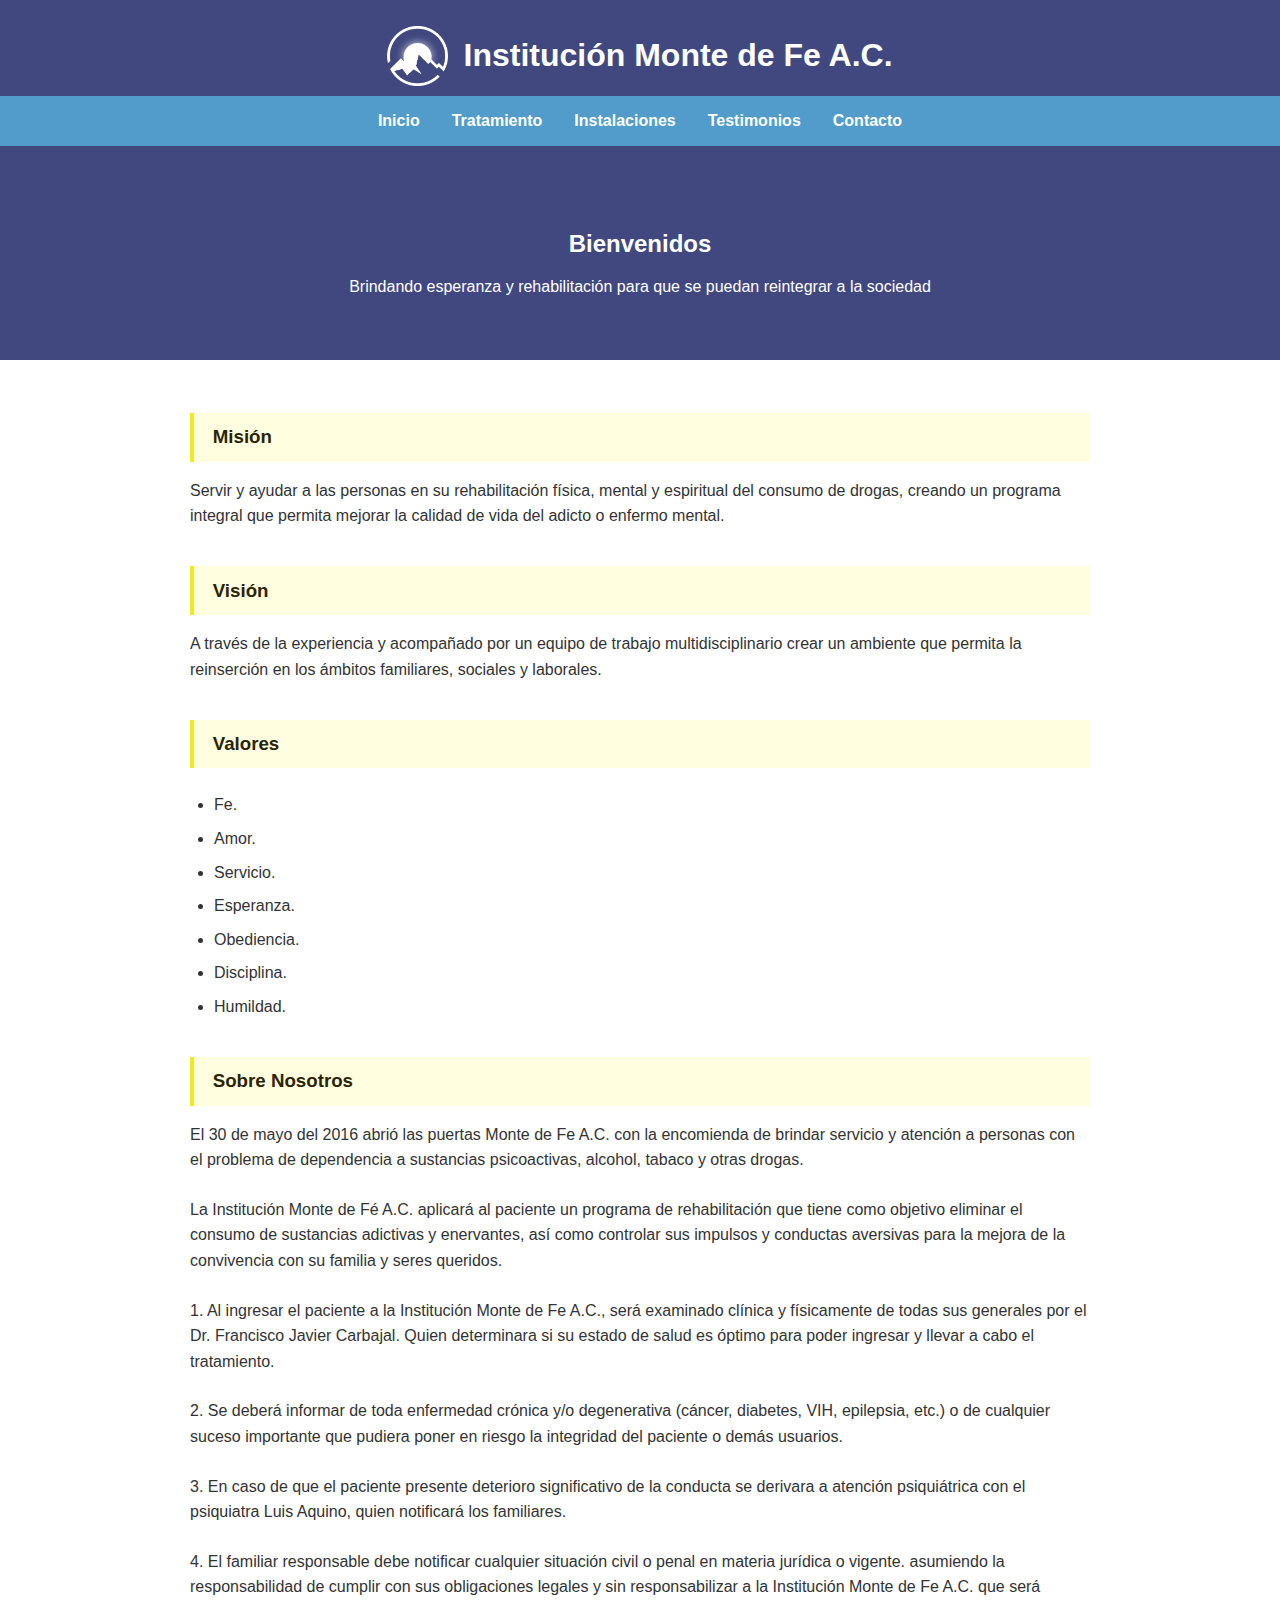
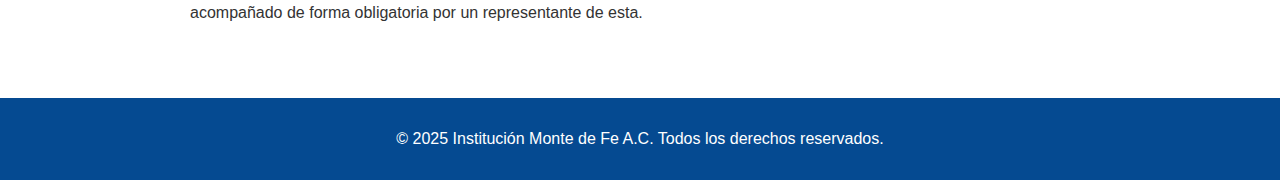
<file: index.html>
<!DOCTYPE html>
<html lang="es">
<head>
    <meta charset="UTF-8">
    <meta name="viewport" content="width=device-width, initial-scale=1.0">
    <title>Institución Monte de Fe A.C.</title>
    <link rel="stylesheet" href="css/estilo.css">
    <link rel="icon" type="image/png" href="img/img0.png">
</head>
<body>
    <header>
        <div class="logo-nav">
            <img src="img/img1.png" alt="Logo Institución Monte de Fe A.C." class="logo">
            <h1>Institución Monte de Fe A.C.</h1>
        </div>
<div class="menu-toggle" onclick="document.body.classList.toggle('menu-open')">☰</div>
        <nav>
            <ul>
                <li><a href="index.html">Inicio</a></li>
                <li><a href="tratamiento.html">Tratamiento</a></li>
                <li><a href="instalaciones.html">Instalaciones</a></li>
                <li><a href="testimonios.html">Testimonios</a></li>
                <li><a href="contacto.html">Contacto</a></li>
            </ul>
        </nav>
    </header>

    <section class="hero">
        <h2>Bienvenidos</h2>
        <p>Brindando esperanza y rehabilitación para que se puedan reintegrar a la sociedad</p>
    </section>

    <section class="contenido">
        <h3>Misión</h3>
        <p>Servir y ayudar a las personas en su rehabilitación física, mental y espiritual del consumo de drogas, creando un programa integral que permita mejorar la calidad de vida del adicto o enfermo mental.</p>

        <h3>Visión</h3>
        <p>A través de la experiencia y acompañado por un equipo de trabajo multidisciplinario crear un ambiente que permita la reinserción en los ámbitos familiares, sociales y laborales.</p>

	<h3>Valores</h3>
        <p><ul>
            <li>Fe.</li>
            <li>Amor.</li>
            <li>Servicio.</li>
            <li>Esperanza.</li>
            <li>Obediencia.</li>
            <li>Disciplina.</li>
            <li>Humildad.</li>
        </ul></p>
	
	<h3>Sobre Nosotros</h3>
        <p>El 30 de mayo del 2016 abrió las puertas Monte de Fe A.C. con la encomienda de brindar servicio y atención a personas con el problema de dependencia a sustancias psicoactivas, alcohol, tabaco y otras drogas.</p>
	<p>La Institución Monte de Fé A.C. aplicará al paciente un programa de rehabilitación que tiene como objetivo eliminar el consumo de sustancias adictivas y enervantes, así como controlar sus impulsos y conductas aversivas para la mejora de la convivencia con su familia y seres queridos.</p>
	<p>1. Al ingresar el paciente a la Institución Monte de Fe A.C., será examinado clínica y físicamente de todas sus generales por el Dr. Francisco Javier Carbajal. Quien determinara si su estado de salud es óptimo para poder ingresar y llevar a cabo el tratamiento.</p>
	<p>2. Se deberá informar de toda enfermedad crónica y/o degenerativa (cáncer, diabetes, VIH, epilepsia, etc.) o de cualquier suceso importante que pudiera poner en riesgo la integridad del paciente o demás usuarios.</p>
	<p>3. En caso de que el paciente presente deterioro significativo de la conducta se derivara a atención psiquiátrica con el psiquiatra Luis Aquino, quien
notificará los familiares.</p>
	<p>4. El familiar responsable debe notificar cualquier situación civil o penal en materia jurídica o vigente. asumiendo la responsabilidad de cumplir con sus obligaciones legales y sin responsabilizar a la Institución Monte de Fe A.C. que será acompañado de forma obligatoria por un representante de esta.</p>
    </section>

    <footer>
        <p>&copy; 2025 Institución Monte de Fe A.C. Todos los derechos reservados.</p>
    </footer>
</body>
</html>
</file>
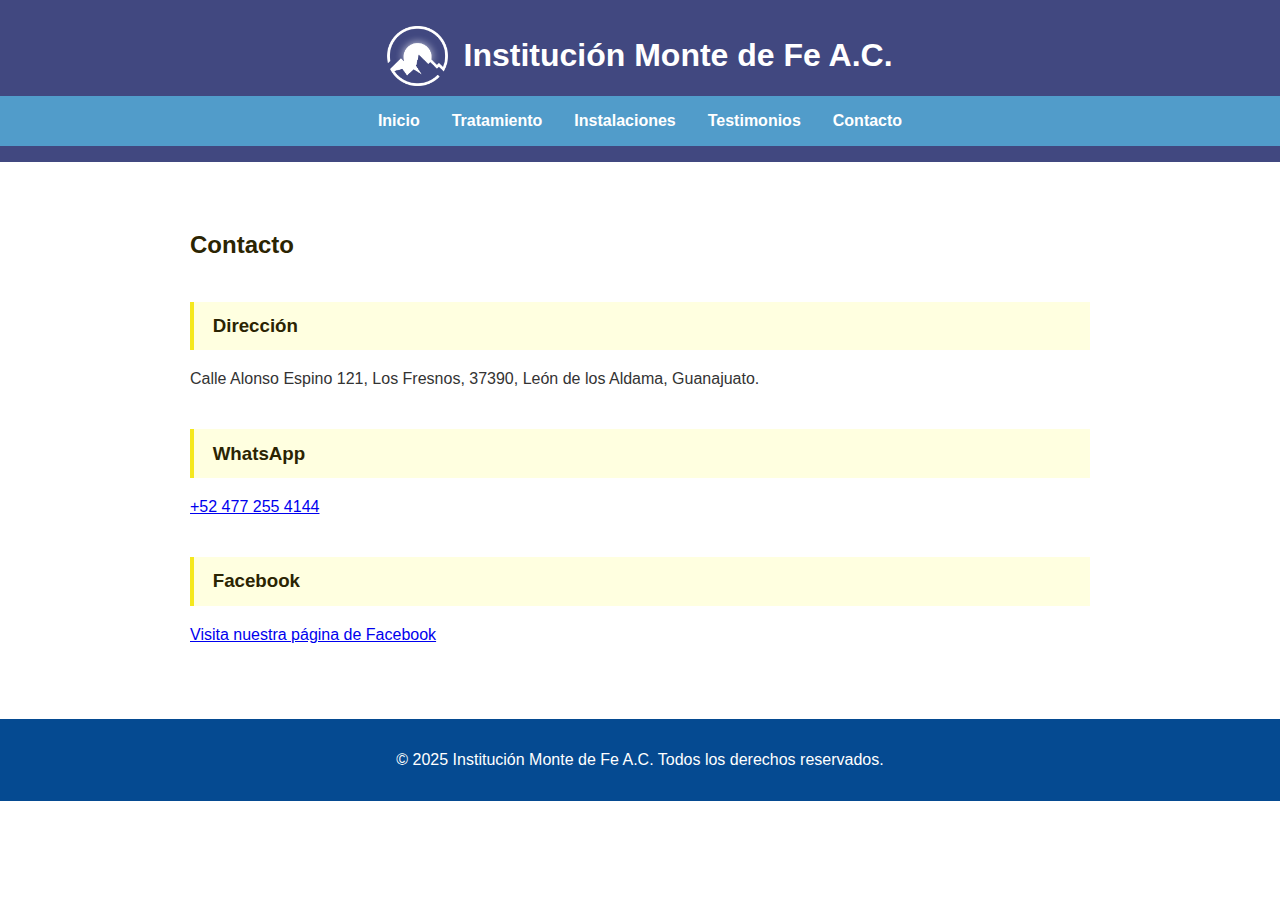
<file: contacto.html>
<!DOCTYPE html>
<html lang="es">
<head>
    <meta charset="UTF-8" />
    <meta name="viewport" content="width=device-width, initial-scale=1" />
    <title>Contacto – Institución Monte de Fe A.C.</title>
    <link rel="stylesheet" href="css/estilo.css" />
    <link rel="icon" type="image/png" href="img/img0.png">
</head>
<body>
    <header>
        <div class="logo-nav">
            <img src="img/img1.png" alt="Logo Institución Monte de Fe A.C." class="logo" />
            <h1>Institución Monte de Fe A.C.</h1>
        </div>
<div class="menu-toggle" onclick="document.body.classList.toggle('menu-open')">☰</div>
        <nav>
            <ul>
                <li><a href="index.html">Inicio</a></li>
                <li><a href="tratamiento.html">Tratamiento</a></li>
                <li><a href="instalaciones.html">Instalaciones</a></li>
                <li><a href="testimonios.html">Testimonios</a></li>
                <li><a href="contacto.html">Contacto</a></li>
            </ul>
        </nav>
    </header>

    <section class="contenido">
        <h2>Contacto</h2>
        <h3>Dirección</h3>
        <p>Calle Alonso Espino 121, Los Fresnos, 37390, León de los Aldama, Guanajuato.</p>

        <h3>WhatsApp</h3>
        <p><a href="https://wa.me/524772554144" target="_blank" rel="noopener noreferrer">+52 477 255 4144</a></p>

        <h3>Facebook</h3>
        <p>
            <a href="https://www.facebook.com/p/Casa-Hogar-Monte-de-FÉ-AC-100068543980866/" target="_blank" rel="noopener noreferrer">
                Visita nuestra página de Facebook
            </a>
        </p>
    </section>

    <footer>
        <p>&copy; 2025 Institución Monte de Fe A.C. Todos los derechos reservados.</p>
    </footer>
</body>
</html>
</file>
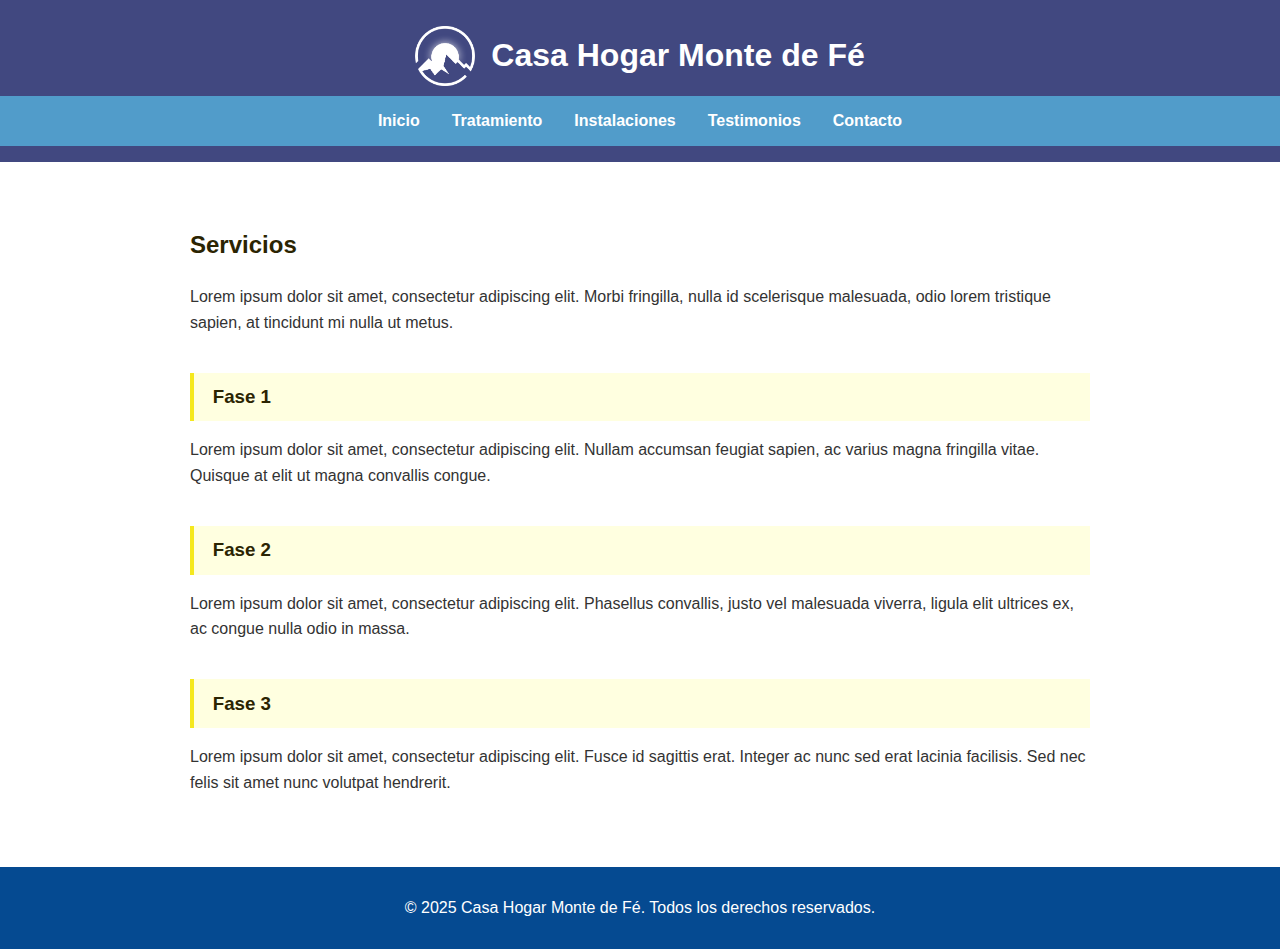
<file: servicios.html>
<!DOCTYPE html>
<html lang="es">
<head>
    <meta charset="UTF-8">
    <meta name="viewport" content="width=device-width, initial-scale=1.0">
    <title>Servicios – Casa Hogar Monte de Fé</title>
    <link rel="stylesheet" href="css/estilo.css">
</head>
<body>
    <header>
        <div class="logo-nav">
            <img src="img/img1.png" alt="Logo Casa Hogar Monte de Fé" class="logo">
            <h1>Casa Hogar Monte de Fé</h1>
        </div>
        <nav>
            <ul>
                <li><a href="index.html">Inicio</a></li>
                <li><a href="tratamiento.html">Tratamiento</a></li>
                <li><a href="#">Instalaciones</a></li>
                <li><a href="testimonios.html">Testimonios</a></li>
                <li><a href="#">Contacto</a></li>
            </ul>
        </nav>
    </header>

    <section class="contenido">
        <h2>Servicios</h2>

        <p>Lorem ipsum dolor sit amet, consectetur adipiscing elit. Morbi fringilla, nulla id scelerisque malesuada, odio lorem tristique sapien, at tincidunt mi nulla ut metus.</p>

        <h3>Fase 1</h3>
        <p>Lorem ipsum dolor sit amet, consectetur adipiscing elit. Nullam accumsan feugiat sapien, ac varius magna fringilla vitae. Quisque at elit ut magna convallis congue.</p>

        <h3>Fase 2</h3>
        <p>Lorem ipsum dolor sit amet, consectetur adipiscing elit. Phasellus convallis, justo vel malesuada viverra, ligula elit ultrices ex, ac congue nulla odio in massa.</p>

        <h3>Fase 3</h3>
        <p>Lorem ipsum dolor sit amet, consectetur adipiscing elit. Fusce id sagittis erat. Integer ac nunc sed erat lacinia facilisis. Sed nec felis sit amet nunc volutpat hendrerit.</p>
    </section>

    <footer>
        <p>&copy; 2025 Casa Hogar Monte de Fé. Todos los derechos reservados.</p>
    </footer>
</body>
</html>
</file>
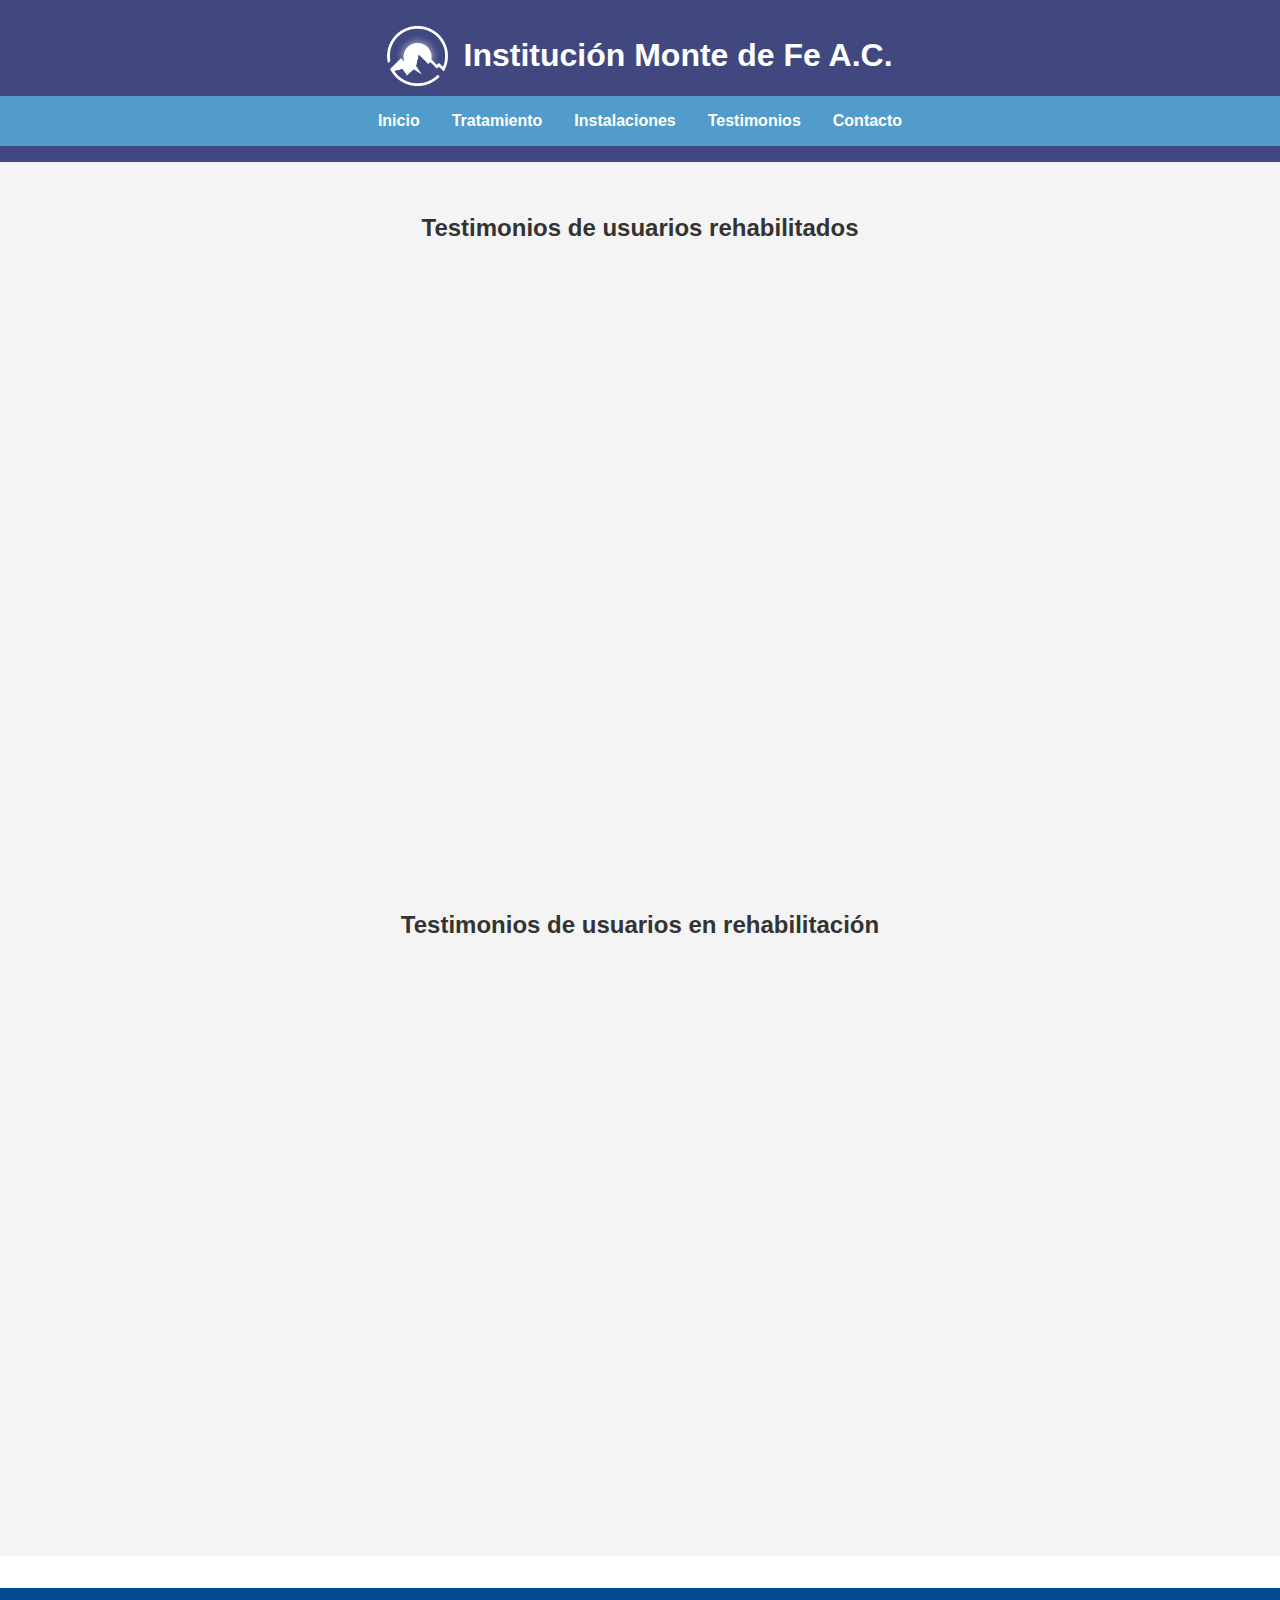
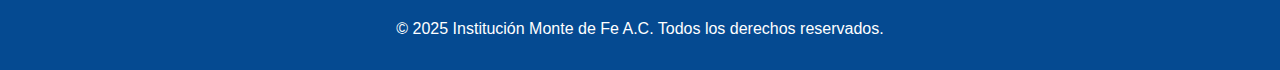
<file: testimonios.html>
<!DOCTYPE html>
<html lang="es">
<head>
    <meta charset="UTF-8">
    <meta name="viewport" content="width=device-width, initial-scale=1.0">
    <title>Testimonios – Institución Monte de Fe A.C.</title>
    <link rel="stylesheet" href="css/estilo.css">
    <link rel="icon" type="image/png" href="img/img0.png">
</head>
<body>
    <header>
        <div class="logo-nav">
            <img src="img/img1.png" alt="Logo Institución Monte de Fe A.C." class="logo">
            <h1>Institución Monte de Fe A.C.</h1>
        </div>
<div class="menu-toggle" onclick="document.body.classList.toggle('menu-open')">☰</div>
        <nav>
            <ul>
                <li><a href="index.html">Inicio</a></li>
                <li><a href="tratamiento.html">Tratamiento</a></li>
                <li><a href="instalaciones.html">Instalaciones</a></li>
                <li><a href="testimonios.html">Testimonios</a></li>
                <li><a href="contacto.html">Contacto</a></li>
            </ul>
        </nav>
    </header>

    <section class="testimonios">
        <h2>Testimonios de usuarios rehabilitados</h2>
        <div class="carrusel">
            <div class="video">
                <iframe src="https://youtube.com/embed/nmK36Ao6vos" frameborder="0" allowfullscreen></iframe>
            </div>
            <div class="video">
                <iframe src="https://youtube.com/embed/AhjNzOh-uVo" frameborder="0" allowfullscreen></iframe>
            </div>
            <div class="video">
                <iframe src="https://youtube.com/embed/mx91EpP3RPs" frameborder="0" allowfullscreen></iframe>
            </div>
	    <div class="video">
                <iframe src="https://youtube.com/embed/QQvW9xBbhEI" frameborder="0" allowfullscreen></iframe>
            </div>

        </div>
    </section>

    <section class="testimonios">
        <h2>Testimonios de usuarios en rehabilitación</h2>
        <div class="carrusel">
            <div class="video">
                <iframe src="https://youtube.com/embed/miOaXhp-ZEw" frameborder="0" allowfullscreen></iframe>
            </div>
            <div class="video">
                <iframe src="https://youtube.com/embed/xOblzk5GWzQ" frameborder="0" allowfullscreen></iframe>
            </div>
        </div>
    </section>

    <footer>
        <p>&copy; 2025 Institución Monte de Fe A.C. Todos los derechos reservados.</p>
    </footer>
</body>
</html>
</file>
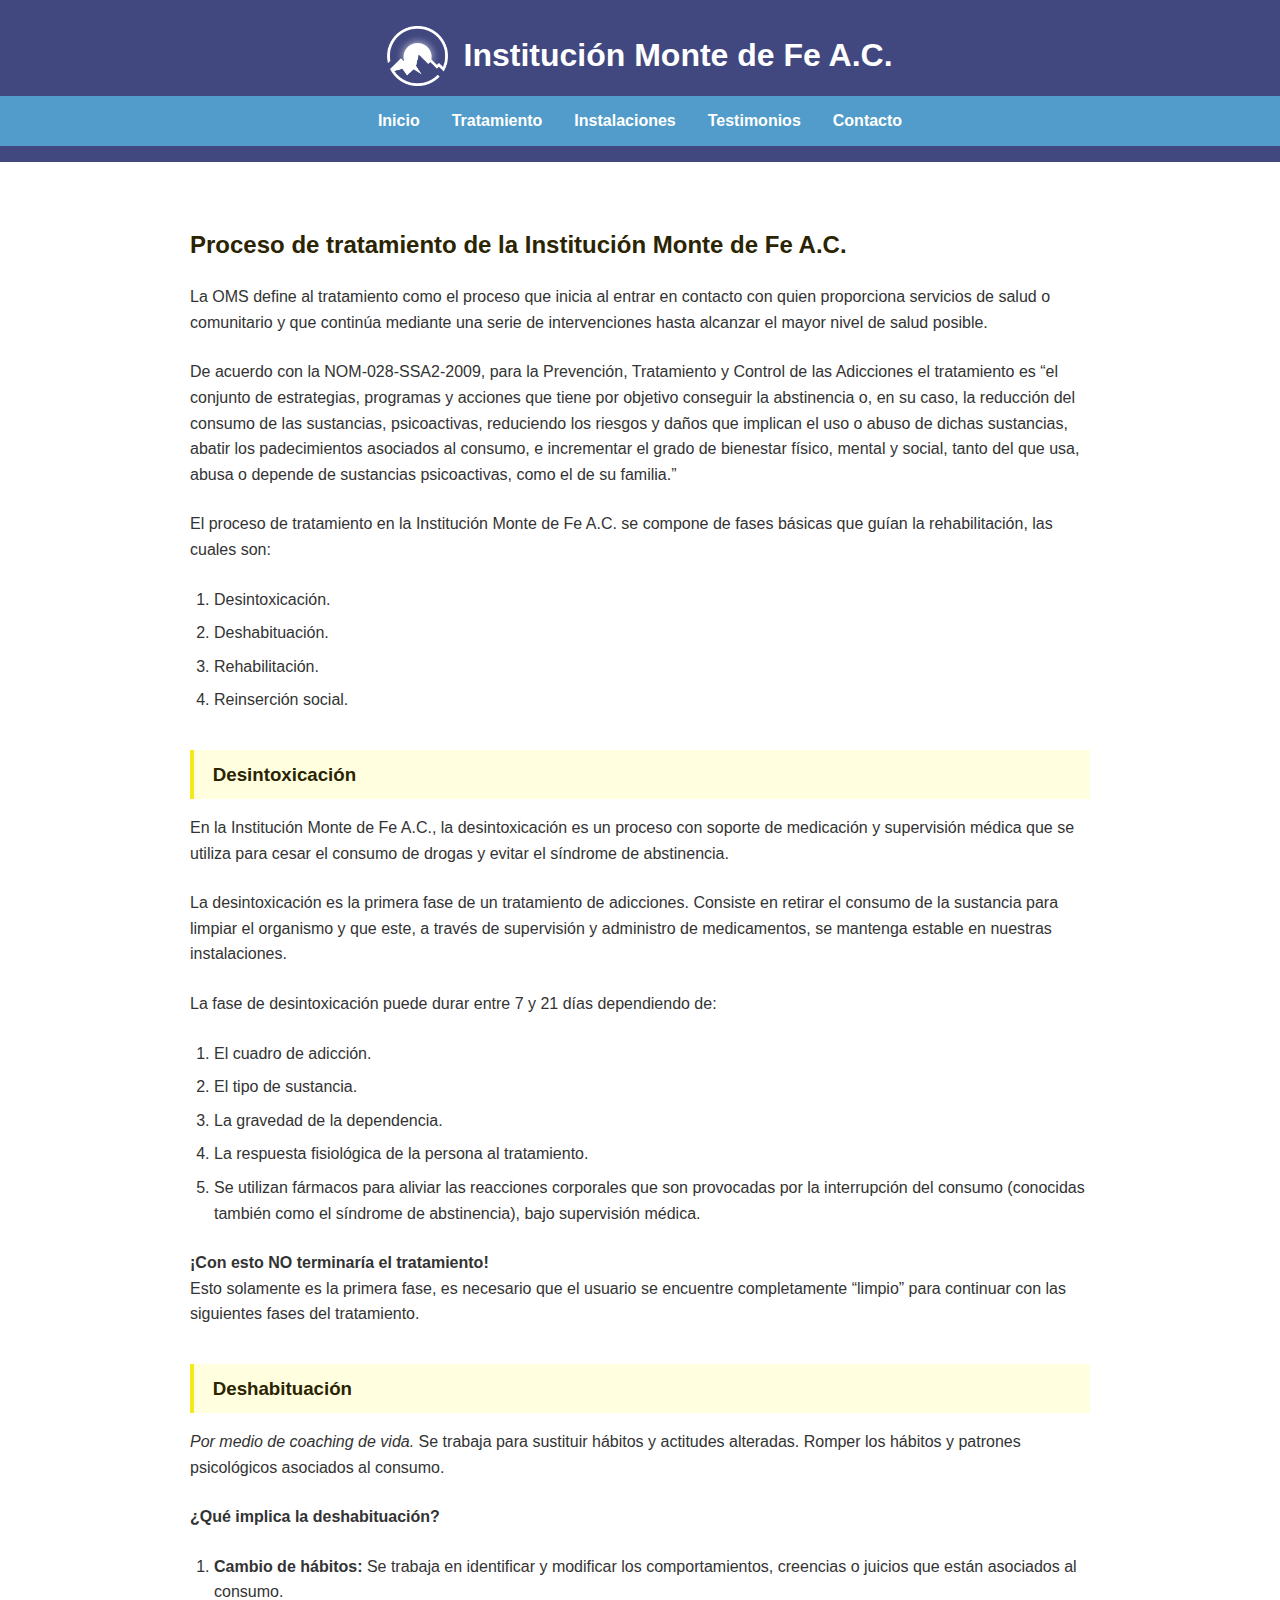
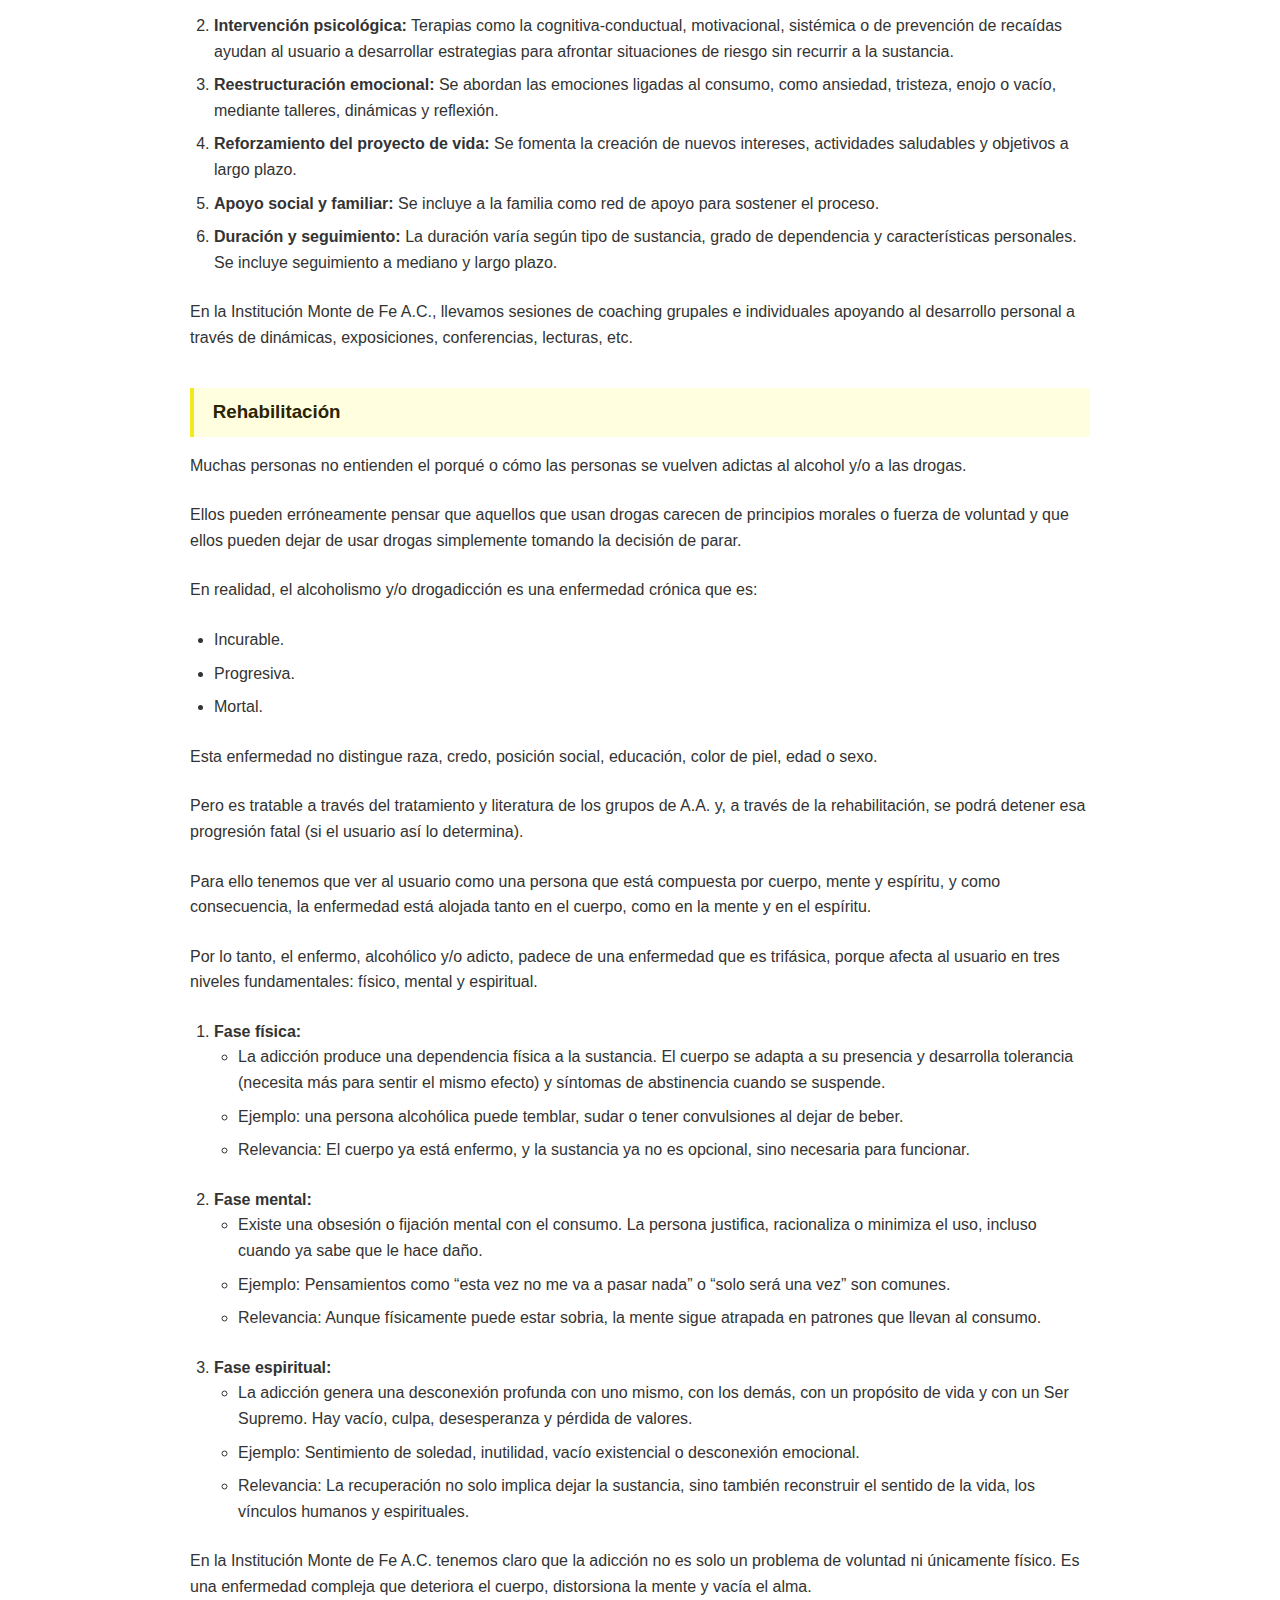
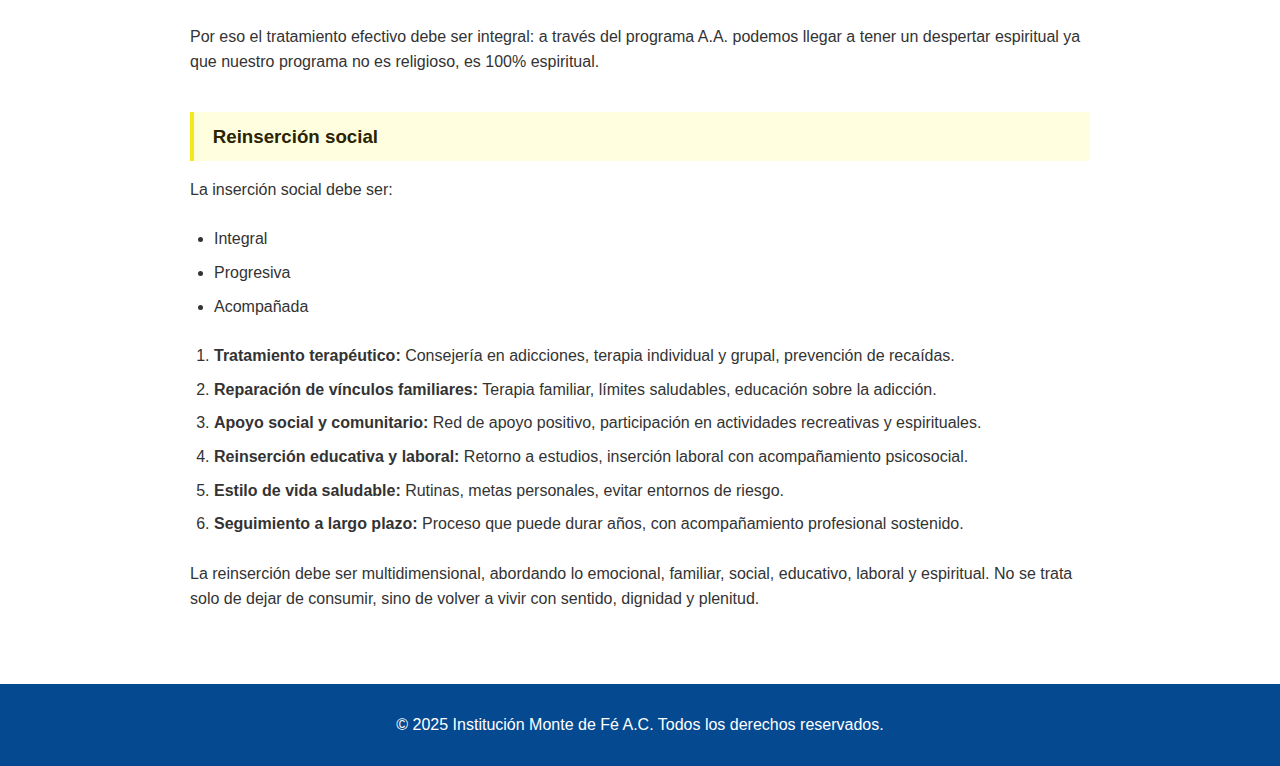
<file: tratamiento.html>
<!DOCTYPE html>
<html lang="es">
<head>
    <meta charset="UTF-8">
    <meta name="viewport" content="width=device-width, initial-scale=1.0">
    <title>Tratamiento – Institución Monte de Fe A.C.</title>
    <link rel="stylesheet" href="css/estilo.css">
    <link rel="icon" type="image/png" href="img/img0.png">
</head>
<body>
    <header>
        <div class="logo-nav">
            <img src="img/img1.png" alt="Logo Casa Hogar Monte de Fe A.C." class="logo">
            <h1>Institución Monte de Fe A.C.</h1>
        </div>
<div class="menu-toggle" onclick="document.body.classList.toggle('menu-open')">☰</div>
        <nav>
            <ul>
                <li><a href="index.html">Inicio</a></li>
                <li><a href="tratamiento.html">Tratamiento</a></li>
                <li><a href="instalaciones.html">Instalaciones</a></li>
                <li><a href="testimonios.html">Testimonios</a></li>
                <li><a href="contacto.html">Contacto</a></li>
            </ul>
        </nav>
    </header>

    <section class="contenido">
        <h2>Proceso de tratamiento de la Institución Monte de Fe A.C.</h2>
        <p>La OMS define al tratamiento como el proceso que inicia al entrar en contacto con quien proporciona servicios de salud o comunitario y que continúa mediante una serie de intervenciones hasta alcanzar el mayor nivel de salud posible.</p>
        <p>De acuerdo con la NOM-028-SSA2-2009, para la Prevención, Tratamiento y Control de las Adicciones el tratamiento es “el conjunto de estrategias, programas y acciones que tiene por objetivo conseguir la abstinencia o, en su caso, la reducción del consumo de las sustancias, psicoactivas, reduciendo los riesgos y daños que implican el uso o abuso de dichas sustancias, abatir los padecimientos asociados al consumo, e incrementar el grado de bienestar físico, mental y social, tanto del que usa, abusa o depende de sustancias psicoactivas, como el de su familia.”</p>
        <p>El proceso de tratamiento en la Institución Monte de Fe A.C. se compone de fases básicas que guían la rehabilitación, las cuales son:</p>
        <ol>
            <li>Desintoxicación.</li>
            <li>Deshabituación.</li>
            <li>Rehabilitación.</li>
            <li>Reinserción social.</li>
        </ol>

        <h3>Desintoxicación</h3>
        <p>En la Institución Monte de Fe A.C., la desintoxicación es un proceso con soporte de medicación y supervisión médica que se utiliza para cesar el consumo de drogas y evitar el síndrome de abstinencia.</p>
        <p>La desintoxicación es la primera fase de un tratamiento de adicciones. Consiste en retirar el consumo de la sustancia para limpiar el organismo y que este, a través de supervisión y administro de medicamentos, se mantenga estable en nuestras instalaciones.</p>
        <p>La fase de desintoxicación puede durar entre 7 y 21 días dependiendo de:</p>
        <ol>
            <li>El cuadro de adicción.</li>
            <li>El tipo de sustancia.</li>
            <li>La gravedad de la dependencia.</li>
            <li>La respuesta fisiológica de la persona al tratamiento.</li>
            <li>Se utilizan fármacos para aliviar las reacciones corporales que son provocadas por la interrupción del consumo (conocidas también como el síndrome de abstinencia), bajo supervisión médica.</li>
        </ol>
        <p><strong>¡Con esto NO terminaría el tratamiento!</strong><br>Esto solamente es la primera fase, es necesario que el usuario se encuentre completamente “limpio” para continuar con las siguientes fases del tratamiento.</p>

        <h3>Deshabituación</h3>
        <p><em>Por medio de coaching de vida.</em> Se trabaja para sustituir hábitos y actitudes alteradas. Romper los hábitos y patrones psicológicos asociados al consumo.</p>
        <p><strong>¿Qué implica la deshabituación?</strong></p>
        <ol>
            <li><strong>Cambio de hábitos:</strong> Se trabaja en identificar y modificar los comportamientos, creencias o juicios que están asociados al consumo.</li>
            <li><strong>Intervención psicológica:</strong> Terapias como la cognitiva-conductual, motivacional, sistémica o de prevención de recaídas ayudan al usuario a desarrollar estrategias para afrontar situaciones de riesgo sin recurrir a la sustancia.</li>
            <li><strong>Reestructuración emocional:</strong> Se abordan las emociones ligadas al consumo, como ansiedad, tristeza, enojo o vacío, mediante talleres, dinámicas y reflexión.</li>
            <li><strong>Reforzamiento del proyecto de vida:</strong> Se fomenta la creación de nuevos intereses, actividades saludables y objetivos a largo plazo.</li>
            <li><strong>Apoyo social y familiar:</strong> Se incluye a la familia como red de apoyo para sostener el proceso.</li>
            <li><strong>Duración y seguimiento:</strong> La duración varía según tipo de sustancia, grado de dependencia y características personales. Se incluye seguimiento a mediano y largo plazo.</li>
        </ol>
        <p>En la Institución Monte de Fe A.C., llevamos sesiones de coaching grupales e individuales apoyando al desarrollo personal a través de dinámicas, exposiciones, conferencias, lecturas, etc.</p>

        <h3>Rehabilitación</h3>
<p>Muchas personas no entienden el porqué o cómo las personas se vuelven adictas al alcohol y/o a las drogas.</p>
        <p>Ellos pueden erróneamente pensar que aquellos que usan drogas carecen de principios morales o fuerza de voluntad y que ellos pueden dejar de usar drogas simplemente tomando la decisión de parar.</p>
        <p>En realidad, el alcoholismo y/o drogadicción es una enfermedad crónica que es:</p>
        <ul>
            <li>Incurable.</li>
            <li>Progresiva.</li>
            <li>Mortal.</li>
        </ul>
        <p>Esta enfermedad no distingue raza, credo, posición social, educación, color de piel, edad o sexo.</p>
        <p>Pero es tratable a través del tratamiento y literatura de los grupos de A.A. y, a través de la rehabilitación, se podrá detener esa progresión fatal (si el usuario así lo determina).</p>
        <p>Para ello tenemos que ver al usuario como una persona que está compuesta por cuerpo, mente y espíritu, y como consecuencia, la enfermedad está alojada tanto en el cuerpo, como en la mente y en el espíritu.</p>
        <p>Por lo tanto, el enfermo, alcohólico y/o adicto, padece de una enfermedad que es trifásica, porque afecta al usuario en tres niveles fundamentales: físico, mental y espiritual.</p>
        <ol>
            <li><strong>Fase física:</strong>
                <ul>
                    <li>La adicción produce una dependencia física a la sustancia. El cuerpo se adapta a su presencia y desarrolla tolerancia (necesita más para sentir el mismo efecto) y síntomas de abstinencia cuando se suspende.</li>
                    <li>Ejemplo: una persona alcohólica puede temblar, sudar o tener convulsiones al dejar de beber.</li>
                    <li>Relevancia: El cuerpo ya está enfermo, y la sustancia ya no es opcional, sino necesaria para funcionar.</li>
                </ul>
            </li>
            <li><strong>Fase mental:</strong>
                <ul>
                    <li>Existe una obsesión o fijación mental con el consumo. La persona justifica, racionaliza o minimiza el uso, incluso cuando ya sabe que le hace daño.</li>
                    <li>Ejemplo: Pensamientos como “esta vez no me va a pasar nada” o “solo será una vez” son comunes.</li>
                    <li>Relevancia: Aunque físicamente puede estar sobria, la mente sigue atrapada en patrones que llevan al consumo.</li>
                </ul>
            </li>
            <li><strong>Fase espiritual:</strong>
                <ul>
                    <li>La adicción genera una desconexión profunda con uno mismo, con los demás, con un propósito de vida y con un Ser Supremo. Hay vacío, culpa, desesperanza y pérdida de valores.</li>
                    <li>Ejemplo: Sentimiento de soledad, inutilidad, vacío existencial o desconexión emocional.</li>
                    <li>Relevancia: La recuperación no solo implica dejar la sustancia, sino también reconstruir el sentido de la vida, los vínculos humanos y espirituales.</li>
                </ul>
            </li>
        </ol>
        <p>En la Institución Monte de Fe A.C. tenemos claro que la adicción no es solo un problema de voluntad ni únicamente físico. Es una enfermedad compleja que deteriora el cuerpo, distorsiona la mente y vacía el alma.</p>
        <p>Por eso el tratamiento efectivo debe ser integral: a través del programa A.A. podemos llegar a tener un despertar espiritual ya que nuestro programa no es religioso, es 100% espiritual.</p>

        <h3>Reinserción social</h3>
        <p>La inserción social debe ser:</p>
        <ul>
            <li>Integral</li>
            <li>Progresiva</li>
            <li>Acompañada</li>
        </ul>
        <ol>
            <li><strong>Tratamiento terapéutico:</strong> Consejería en adicciones, terapia individual y grupal, prevención de recaídas.</li>
            <li><strong>Reparación de vínculos familiares:</strong> Terapia familiar, límites saludables, educación sobre la adicción.</li>
            <li><strong>Apoyo social y comunitario:</strong> Red de apoyo positivo, participación en actividades recreativas y espirituales.</li>
            <li><strong>Reinserción educativa y laboral:</strong> Retorno a estudios, inserción laboral con acompañamiento psicosocial.</li>
            <li><strong>Estilo de vida saludable:</strong> Rutinas, metas personales, evitar entornos de riesgo.</li>
            <li><strong>Seguimiento a largo plazo:</strong> Proceso que puede durar años, con acompañamiento profesional sostenido.</li>
        </ol>
        <p>La reinserción debe ser multidimensional, abordando lo emocional, familiar, social, educativo, laboral y espiritual. No se trata solo de dejar de consumir, sino de volver a vivir con sentido, dignidad y plenitud.</p>
    </section>

    <footer>
        <p>&copy; 2025 Institución Monte de Fé A.C. Todos los derechos reservados.</p>
    </footer>
</body>
</html>
</file>
<file: css/estilo.css>
body {
    font-family: Arial, sans-serif;
    margin: 0;
    padding: 0;
    background-color: #ffffff;
    color: #333333;
}

header {
    background-color: #414880;
    color: white;
    padding: 1em 0;
    text-align: center;
}

.logo-nav {
    display: flex;
    align-items: center;
    justify-content: center;
    gap: 1em;
}

.logo {
    height: 60px;
}

nav ul {
    list-style: none;
    padding: 0;
    margin: 0;
    display: flex;
    justify-content: center;
    gap: 2em;
    background-color: #519cca;
    padding: 1em 0;
}

nav a {
    color: white;
    text-decoration: none;
    font-weight: bold;
}

.hero {
    background-color: #414880;
    color: white;
    text-align: center;
    padding: 3em 1em;
}

.contenido {
    padding: 1em;
    max-width: 900px;
    margin: 0 auto;
    line-height: 1.6;
}

.contenido h2, .contenido h3 {
    margin-top: 2em;
    color: #2b2402;
}

.contenido p, .contenido ul, .contenido ol {
    margin-bottom: 1.5em;
    line-height: 1.6;
}

.contenido ul, .contenido ol {
    padding-left: 1.5em;
}

.contenido li {
    margin-bottom: 0.5em;
}

.contenido h3 {
    background-color: #ffffe0;
    padding: 0.5em 1em;
    border-left: 4px solid #f5e81d;
    margin-bottom: 0.5em;
}

footer {
    background-color: #054a91;
    color: white;
    text-align: center;
    padding: 1em 0;
    margin-top: 2em;
}

.testimonios {
    padding: 2em;
    background-color: #f4f4f4;
    text-align: center;
}

.carrusel {
    display: flex;
    overflow-x: auto;
    gap: 1em;
    padding: 1em 0;
    scroll-snap-type: x mandatory;
    scroll-behavior: smooth;
    -webkit-overflow-scrolling: touch;
    
    max-width: 100%;
    margin: 0 auto;         /* centra el carrusel */
    justify-content: center; /* centra en vista de escritorio */
}


.video {
    width: 100%;
    max-width: 300px;
    aspect-ratio: 9 / 16;
    flex-shrink: 0;
    scroll-snap-align: center;
    position: relative;
    border-radius: 10px;
    overflow: hidden;
}

.video iframe {
    width: 100%;
    height: 100%;
    border: 0;
    border-radius: 10px;
}

.galeria {
    display: flex;
    overflow-x: auto;
    gap: 1em;
    padding: 1em 0;
    scroll-snap-type: x mandatory;
    scroll-behavior: smooth;
}

.galeria img {
    height: 300px;
    object-fit: cover;
    scroll-snap-align: center;
    border-radius: 10px;
}

.lightbox {
    display: none;
    position: fixed;
    z-index: 1000;
    top: 0; left: 0;
    width: 100vw;
    height: 100vh;
    background: rgba(0, 0, 0, 0.9);
    justify-content: center;
    align-items: center;
    padding: 2em;
    box-sizing: border-box;
}

.lightbox img {
    max-width: 100%;
    max-height: 90vh; 
    border-radius: 10px;
    object-fit: contain;
    box-shadow: 0 0 15px rgba(0, 0, 0, 0.6);
}

.lightbox:target {
    display: flex;
}

.menu-toggle {
    display: none;
    cursor: pointer;
    font-size: 2em;
    padding: 0.5em;
    color: white;
    background-color: #519CCA;
    text-align: right;
}

@media (max-width: 768px) {
    .menu-toggle {
        display: block;
    }

    nav ul {
        display: none;
        flex-direction: column;
        background-color: #519CCA;
        padding: 1em 0;
        margin: 0;
    }

    body.menu-open nav ul {
        display: flex;
    }

    nav li {
        text-align: center;
        width: 100%;
    }

    nav a {
        display: block;
        padding: 1em;
    }
    .carrusel {
        justify-content: flex-start;
        padding-left: 1em;
    }
}
</file>
